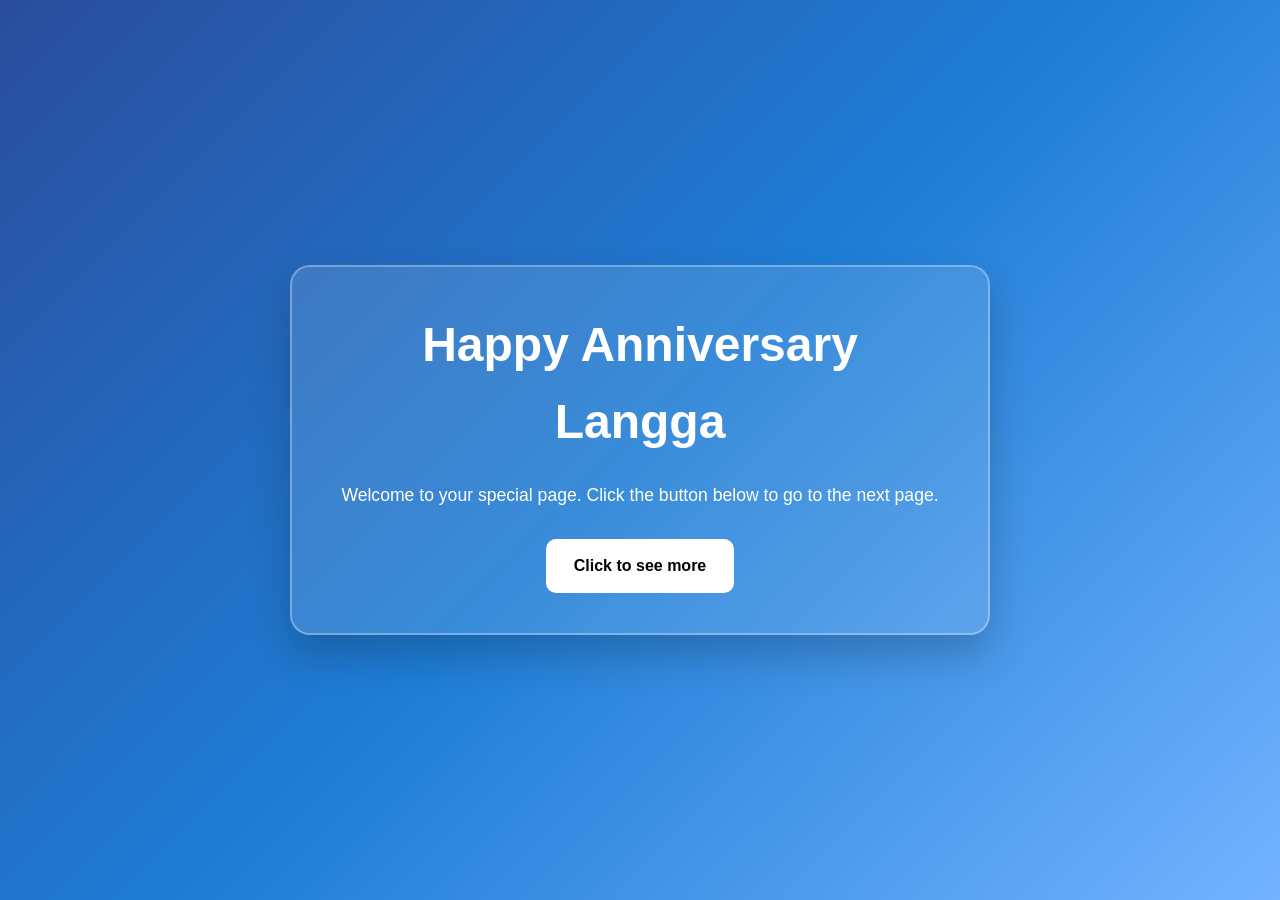
<file: index.html>
<!DOCTYPE html>
<html lang="en">
    <head>
        <meta charset="utf-8">
        <meta name="viewport" content="width=device-width, initial-scale=1.0">
        <title>Welcome</title>
        <link rel="stylesheet" href="style.css">
    </head>
    <body class="welcome-page">
        <audio autoplay loop preload="auto" aria-label="Background music">
            <source src="./wefellinloveinoctober(mp3.pm).mp3" type="audio/mpeg">
            Your browser does not support the audio element.
        </audio>

        <main class="welcome-card">
            <h1>Happy Anniversary Langga</h1>
            <p>Welcome to your special page. Click the button below to go to the next page.</p>
            <div class="welcome-actions">
                <a class="continue-link" href="./nextpage.html">Click to see more</a>
            </div>
        </main>
    </body>
</html>
</file>
<file: style.css>
:root {
    --bg-dark: #090712;
    --bg-panel: rgba(255,255,255,0.06);
    --line: rgba(255,255,255,0.14);
    --text: #f3f2ff;
    --muted: #d9d6ff;
    --pink: #ff8ec7;
    --purple: #8c72ff;
    --blue: #72b8ff;
}

* {
    box-sizing: border-box;
}

body {
    margin: 0;
    min-height: 100vh;
    background:
        linear-gradient(rgba(9, 7, 18, 0.55), rgba(9, 7, 18, 0.8)),
        radial-gradient(circle at top, rgba(255, 150, 192, 0.18), transparent 35%),
        radial-gradient(circle at bottom right, rgba(144, 81, 255, 0.18), transparent 30%),
        url('./image/imbg1.jpg') center/cover no-repeat fixed,
        var(--bg-dark);
    color: var(--text);
    font-family: 'Segoe UI', Tahoma, Geneva, Verdana, sans-serif;
    line-height: 1.6;
}

.page-wrapper {
    max-width: 1100px;
    margin: 0 auto;
    padding: 48px 24px 60px;
}

.topbar {
    display: flex;
    justify-content: center;
    gap: 14px;
    flex-wrap: wrap;
    margin-bottom: 28px;
}

.tab-button {
    border: 1px solid var(--line);
    background: rgba(255,255,255,0.04);
    color: var(--text);
    padding: 12px 22px;
    border-radius: 999px;
    cursor: pointer;
    font-size: 0.98rem;
    font-weight: 700;
    transition: all 0.2s ease;
}

.tab-button.active {
    background: linear-gradient(135deg, var(--pink), var(--purple), var(--blue));
    color: #fff;
    box-shadow: 0 14px 28px rgba(140, 114, 255, 0.35);
}

.tab-panel {
    display: none;
    animation: fadeIn 0.35s ease;
}

.tab-panel.active {
    display: block;
}

@keyframes fadeIn {
    from { opacity: 0; transform: translateY(8px); }
    to { opacity: 1; transform: translateY(0); }
}

.hero {
    text-align: center;
    padding: 26px 18px 18px;
}

.hero h1 {
    margin: 0;
    font-size: clamp(2.4rem, 5vw, 4rem);
    letter-spacing: 0.08em;
}

.hero p {
    margin: 16px auto 0;
    max-width: 760px;
    font-size: 1.05rem;
    line-height: 1.8;
    color: var(--muted);
}

.story-layout {
    display: grid;
    grid-template-columns: 1.4fr 1fr;
    gap: 22px;
    margin-top: 30px;
}

.story-photo {
    position: relative;
    min-height: 360px;
    border-radius: 24px;
    overflow: hidden;
    border: 1px solid var(--line);
    box-shadow: 0 20px 40px rgba(0,0,0,0.25);
    cursor: pointer;
}

.story-photo img {
    display: block;
    width: 100%;
    height: 100%;
    object-fit: cover;
    transition: transform 0.3s ease;
}

.story-photo:hover img {
    transform: scale(1.03);
}

.story-photo.img-fallback::before,
.pic-box.img-fallback::before {
    content: "Image unavailable";
    position: absolute;
    inset: 0;
    display: grid;
    place-items: center;
    background: linear-gradient(135deg, rgba(255, 142, 199, 0.3), rgba(140, 114, 255, 0.3));
    color: #fff;
    font-weight: 700;
    letter-spacing: 0.04em;
}

.story-card {
    background: var(--bg-panel);
    border: 1px solid var(--line);
    border-radius: 24px;
    padding: 30px 24px;
    box-shadow: 0 14px 28px rgba(0,0,0,0.2);
}

.story-card h3 {
    margin-top: 0;
    margin-bottom: 12px;
    font-size: 1.5rem;
}

.story-card p {
    margin: 0 0 28px;
    color: var(--muted);
    line-height: 1.8;
}

.story-card p:last-child {
    margin-bottom: 0;
}

.clickable {
    cursor: pointer;
}

.story-label {
    position: absolute;
    left: 16px;
    bottom: 16px;
    padding: 10px 16px;
    border-radius: 999px;
    background: rgba(0,0,0,0.55);
    color: #fff;
    font-size: 0.9rem;
}

.message-box {
    background: var(--bg-panel);
    border: 1px solid var(--line);
    border-radius: 24px;
    padding: 28px;
    margin-top: 20px;
    line-height: 1.9;
    color: var(--muted);
    box-shadow: 0 16px 32px rgba(0,0,0,0.2);
}

.message-box h2 {
    margin-top: 0;
    color: var(--text);
    font-size: 2rem;
}

.gallery-grid {
    display: grid;
    grid-template-columns: repeat(3, minmax(0, 1fr));
    gap: 22px;
}

.pic-box {
    position: relative;
    min-height: 220px;
    aspect-ratio: 1 / 1;
    background: rgba(255,255,255,0.05);
    border: 1px solid var(--line);
    border-radius: 24px;
    overflow: hidden;
    box-shadow: 0 24px 50px rgba(0, 0, 0, 0.35);
    transition: transform 0.25s ease, border-color 0.25s ease;
    display: flex;
    align-items: center;
    justify-content: center;
    cursor: pointer;
}

.pic-box:hover {
    transform: translateY(-6px);
    border-color: rgba(255,255,255,0.25);
}

.pic-box img {
    display: block;
    width: 100%;
    height: 100%;
    object-fit: cover;
}

.pic-box.empty {
    padding: 20px;
    text-align: center;
}

.pic-box.empty span {
    color: #b8b5d4;
    font-size: 0.98rem;
    line-height: 1.6;
}

.actions {
    text-align: center;
    margin-top: 30px;
}

.back-link {
    display: inline-block;
    padding: 14px 28px;
    background: #f3f2ff;
    color: #111;
    text-decoration: none;
    border-radius: 999px;
    font-weight: 700;
}

.image-modal {
    position: fixed;
    inset: 0;
    display: none;
    align-items: center;
    justify-content: center;
    background: rgba(0,0,0,0.8);
    padding: 24px;
    z-index: 1000;
}

.image-modal.active {
    display: flex;
}

.modal-content {
    position: relative;
    max-width: 85vw;
    max-height: 85vh;
    border-radius: 20px;
    overflow: hidden;
    background: #000;
    box-shadow: 0 30px 60px rgba(0,0,0,0.4);
}

.modal-content img {
    display: block;
    width: 100%;
    height: auto;
    max-height: 85vh;
    object-fit: contain;
}

.close-modal {
    position: absolute;
    top: 12px;
    right: 12px;
    width: 38px;
    height: 38px;
    border: none;
    border-radius: 50%;
    font-size: 1.4rem;
    cursor: pointer;
    background: rgba(255,255,255,0.9);
    color: #111;
}

@media (max-width: 900px) {
    .story-layout,
    .gallery-grid {
        grid-template-columns: repeat(2, minmax(0, 1fr));
    }
}

@media (max-width: 630px) {
    .page-wrapper {
        padding: 32px 16px 48px;
    }
    .story-layout,
    .gallery-grid {
        grid-template-columns: 1fr;
    }
}

.welcome-page {
    min-height: 100vh;
    display: flex;
    justify-content: center;
    align-items: center;
    background: linear-gradient(135deg, #2a4d9d, #1e7dd5, #73b3ff);
    text-align: center;
}

.welcome-card {
    max-width: 700px;
    padding: 40px;
    background: rgba(255, 255, 255, 0.12);
    border: 2px solid rgba(255, 255, 255, 0.3);
    border-radius: 20px;
    box-shadow: 0 20px 40px rgba(0, 0, 0, 0.2);
}

.welcome-card h1 {
    font-size: 3rem;
    margin: 0 0 20px;
    color: #fff;
}

.welcome-card p {
    font-size: 1.1rem;
    margin: 0 0 30px;
    line-height: 1.6;
    color: #fff;
}

.welcome-actions {
    display: flex;
    justify-content: center;
    gap: 16px;
    flex-wrap: wrap;
}

.continue-link {
    display: inline-block;
    padding: 14px 28px;
    background: #ffffff;
    color: #000;
    text-decoration: none;
    border-radius: 10px;
    font-weight: bold;
    transition: transform 0.2s ease, box-shadow 0.2s ease;
}

.continue-link:hover {
    transform: translateY(-2px);
    box-shadow: 0 10px 20px rgba(0, 0, 0, 0.15);
}

.page-nav {
    position: fixed;
    top: 20px;
    left: 20px;
    z-index: 10;
}

.nav-link {
    display: inline-block;
    padding: 10px 16px;
    color: #ffffff;
    background: rgba(0, 0, 0, 0.55);
    text-decoration: none;
    border-radius: 999px;
    border: 1px solid rgba(255, 255, 255, 0.16);
    transition: background 0.2s ease, transform 0.2s ease;
}

.nav-link:hover {
    background: rgba(255, 255, 255, 0.15);
    transform: translateY(-1px);
}

.hero {
    max-width: 860px;
    margin: 0 auto 40px;
    padding: 32px 24px;
    text-align: center;
    background: rgba(255, 255, 255, 0.08);
    border: 1px solid rgba(255, 255, 255, 0.16);
    border-radius: 24px;
    backdrop-filter: blur(10px);
}

.hero-title {
    margin: 0 0 16px;
    font-size: clamp(2.5rem, 4vw, 4rem);
    letter-spacing: 0.06em;
}

.hero-subtitle {
    margin: 0;
    font-size: 1.05rem;
    line-height: 1.8;
    color: #e9e9ff;
}

.container {
    max-width: 980px;
    margin: 0 auto;
    display: grid;
    grid-template-columns: 1.2fr 1fr;
    grid-template-areas:
        "top-left top-right"
        "bottom-left bottom-right"
        "button button";
    gap: 26px;
}

.box {
    min-height: 320px;
    border-radius: 24px;
    overflow: hidden;
    box-shadow: 0 26px 60px rgba(0, 0, 0, 0.35);
    border: 1px solid rgba(255, 255, 255, 0.14);
    background: rgba(255, 255, 255, 0.06);
}

.image-card {
    position: relative;
    width: 100%;
    height: 100%;
}

.image-card img {
    width: 100%;
    height: 100%;
    object-fit: cover;
    display: block;
}

.card-label {
    position: absolute;
    left: 16px;
    bottom: 16px;
    padding: 10px 16px;
    background: rgba(0, 0, 0, 0.6);
    border-radius: 999px;
    color: #fff;
    font-size: 0.95rem;
    letter-spacing: 0.02em;
}

.box-top-left {
    grid-area: top-left;
}

.box-bottom-right {
    grid-area: bottom-right;
}

.text {
    color: #f4f4ff;
    background: rgba(23, 23, 60, 0.90);
    padding: 28px;
    border-radius: 24px;
    box-shadow: 0 20px 40px rgba(0, 0, 0, 0.25);
    font-size: 1rem;
    line-height: 1.8;
    text-align: left;
}

.text h2 {
    margin-top: 0;
    margin-bottom: 16px;
    font-size: 1.5rem;
    letter-spacing: 0.03em;
}

.text-top-right {
    grid-area: top-right;
}

.text-bottom-left {
    grid-area: bottom-left;
}

.text-bottom {
    grid-area: button;
}

.button {
    grid-area: button;
    width: fit-content;
    margin: 0 auto;
    padding: 16px 32px;
    font-size: 1rem;
    font-weight: 700;
    border: none;
    border-radius: 999px;
    cursor: pointer;
    background: linear-gradient(135deg, #ff95b7, #9051ff);
    color: #ffffff;
    box-shadow: 0 16px 30px rgba(255, 149, 183, 0.3);
    transition: transform 0.2s ease, box-shadow 0.2s ease;
}

.button:hover {
    transform: translateY(-2px);
    box-shadow: 0 22px 38px rgba(255, 149, 183, 0.35);
}

@media (max-width: 860px) {
    .container {
        grid-template-columns: 1fr;
        grid-template-areas:
            "top-left"
            "top-right"
            "bottom-left"
            "bottom-right"
            "button";
    }
}

@media (max-width: 520px) {
    body {
        padding: 20px 14px;
    }
    .hero {
        padding: 26px 18px;
    }
    .text,
    .box {
        min-height: 200px;
    }
}
</file>
